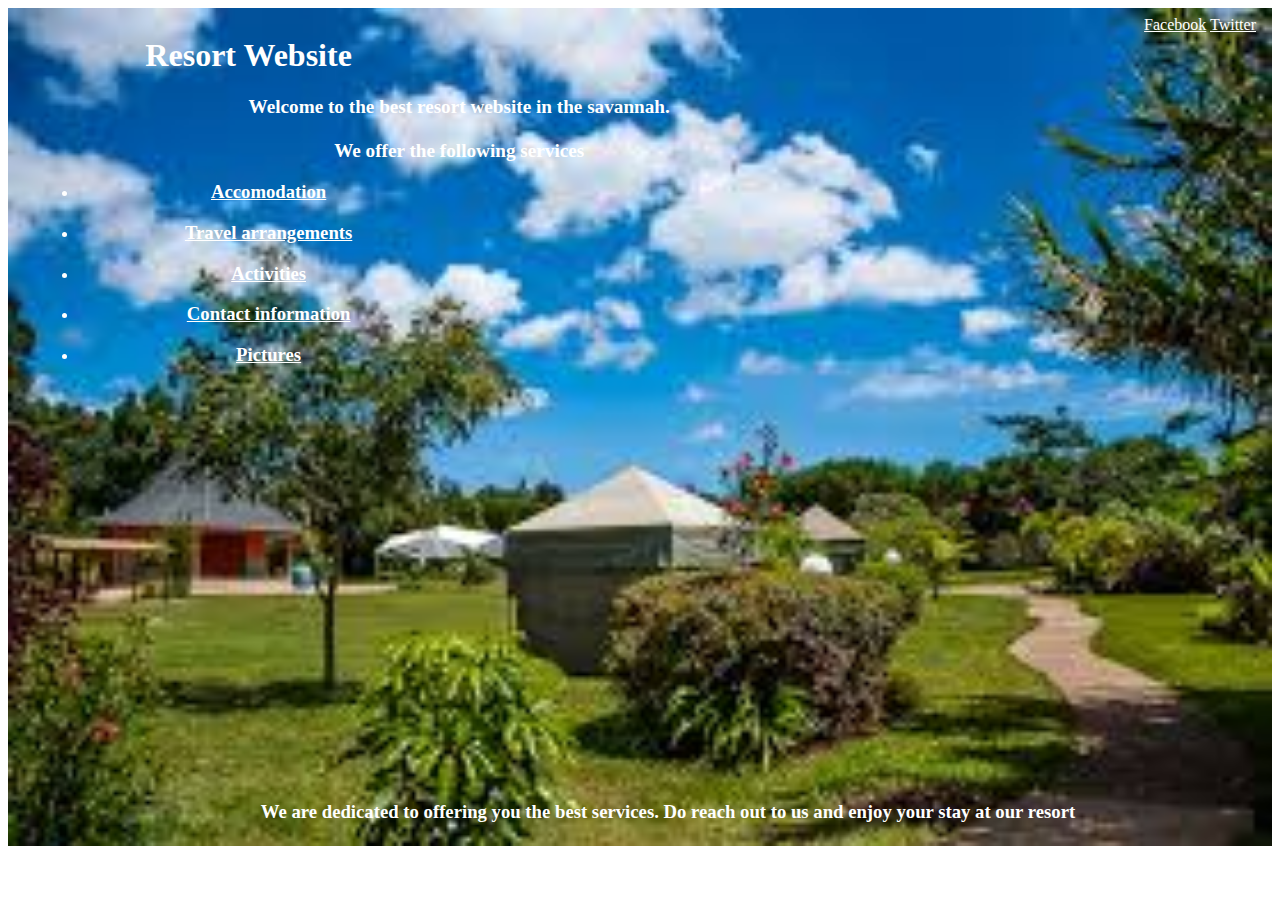
<file: index.html>
<!DOCTYPE html>
<head>
    <title>Resort website</title>
    <link rel="stylesheet" href="index.css">
    <link rel="stylesheet" href="https://cdnjs.cloudflare.com/ajax/libs/font-awesome/4.7.0/css/font-awesome.min.css">
</head>
<body>
    <div class="container">
        <img src="image1.jpeg" alt="Resort" style="width:100%;">
        <div class="top-left"><h1>
            Resort Website
        </h1>
        <p id = para> Welcome to the best resort website in the savannah. 
            <br>
            <br>
            We offer the following services
        </p>
        <ul type = bullets>
        <li><h3><a href = "accomodation.html">Accomodation</a></h3></li>
        <li><h3><a href = "travelarrangements.html">Travel arrangements</a></h3></li>
        <li><h3><a href = "activities.html">Activities</a></h3></li>
        <li><h3><a href = "contacts.html">Contact information</a></h3></li>
        <li><h3><a href = "pictures.html">Pictures</a></h3></li>
    </div>
</h3>
</ul>
        <div class="top-right"><a href= "https://touch.facebook.com/?_rdr">Facebook</a> 
            <a href= "https://twitter.com/login?lang=en">Twitter</a></div>
        <div class="bottom-center"><h3>We are dedicated to offering you the best services. Do reach out to us and enjoy your stay at our resort</h3></div>
       
      </div>
</body>
</file>
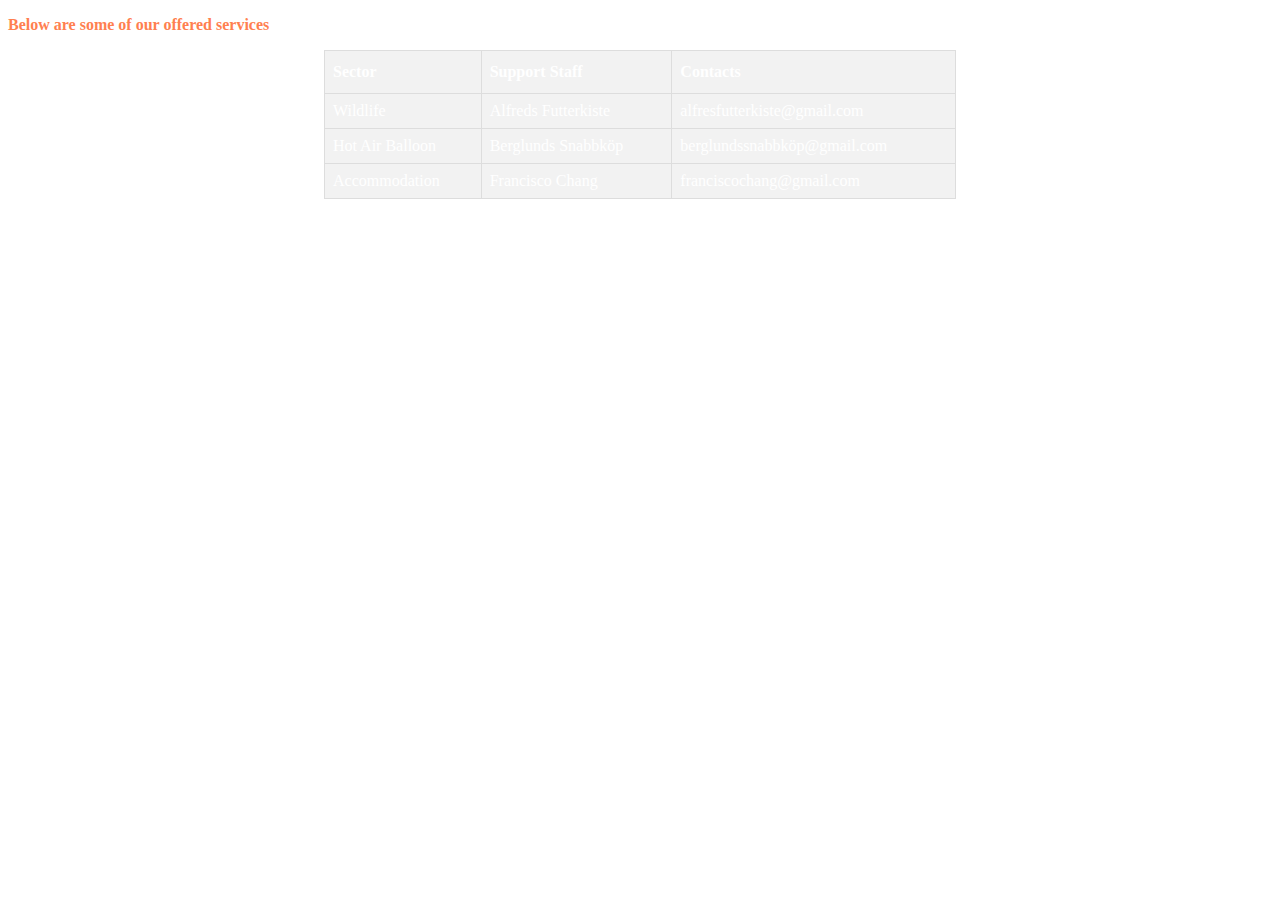
<file: activities.html>
<!DOCTYPE html>
<html>
    <head>
        <title>Activities</title>
        <link rel="stylesheet" href="index.css">
    </head>
    <body>
        <div id="services"> 
            <p class="links">Below are some of our offered services</p>
            <table id="activities">
                <tr id="rows">
                    <th>Sector</th>
                    <th>Support Staff</th>
                    <th>Contacts</th>
                </tr> 
                <tr>
                    <td>Wildlife</td>
                    <td>Alfreds Futterkiste</td>
                    <td>alfresfutterkiste@gmail.com</td>
                </tr>
                <tr>
                    <td>Hot Air Balloon</td>
                    <td>Berglunds Snabbköp</td>
                    <td>berglundssnabbköp@gmail.com</td>
                </tr>
                <tr>
                    <td>Accommodation</td>
                    <td>Francisco Chang</td>
                    <td>franciscochang@gmail.com</td>
                </tr>
             </table>
        </div>
    </body>
</html>
</file>
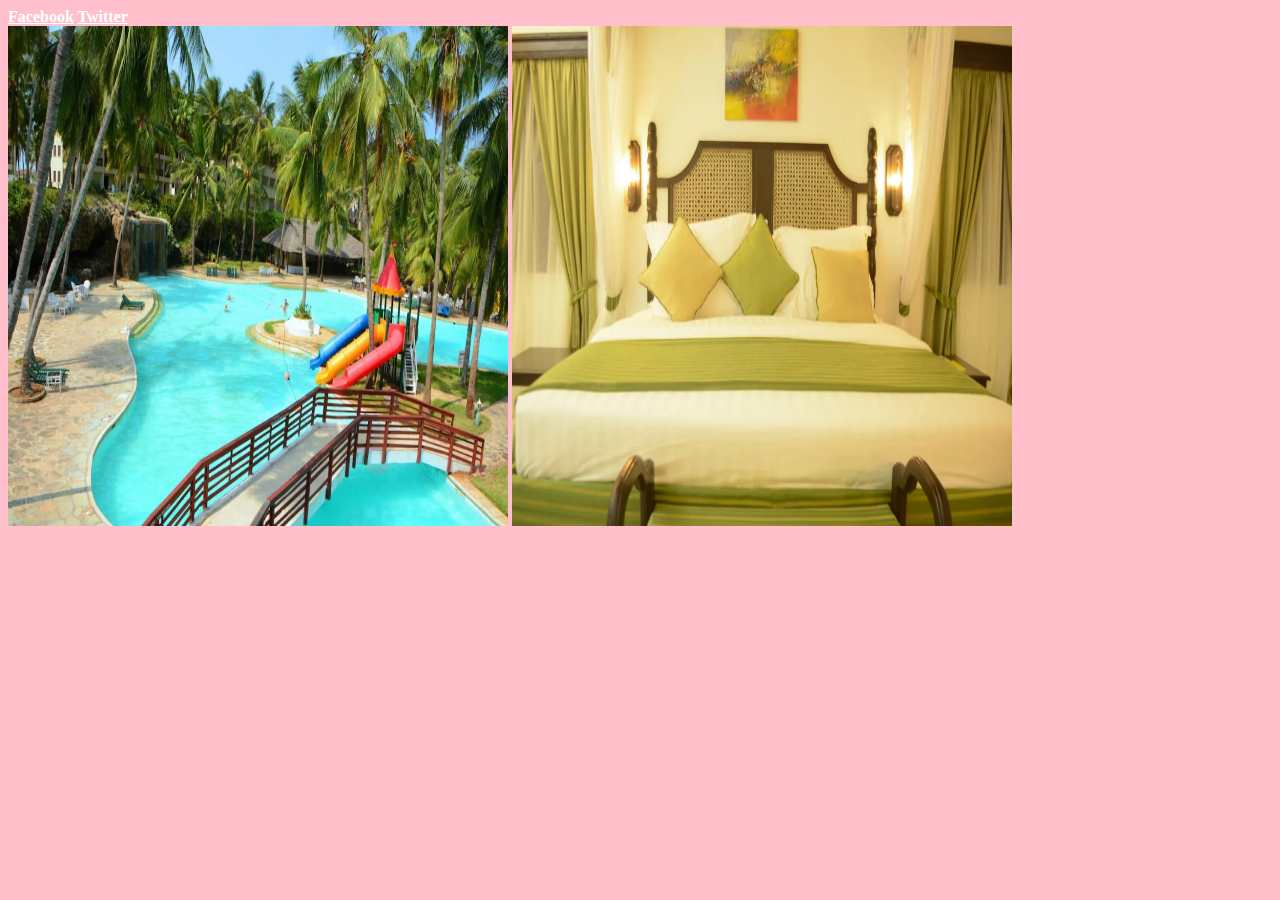
<file: pictures.html>
<!DOCTYPE html>
<html>
    <head>
        <title>Pictures</title>
        <link rel="stylesheet" href="index.css">
    </head>
    <body bgcolor="pink">
       
        <div class = "links"><a href= "https://touch.facebook.com/?_rdr">Facebook</a> 
            <a href= "https://twitter.com/login?lang=en">Twitter</a></div>
        
   
        <img id = img src = "image2.webp">
        <img id = img src = "image3.webp">
     
    </body>
</html>
</file>
<file: index.css>
/* Container holding the image and the text */
.container {
    position: relative;
    text-align: center;
    color: white;
  }
  
  /* Bottom left text */
  .bottom-left {
    position: absolute;
    bottom: 8px;
    left: 16px;
  }
  
  /* Top left text */
  .top-left {
    position:absolute;
    top: 8px;
    left: 30px;
  }
  
  /* Top right text */
  .top-right {
    position: absolute;
    top: 8px;
    right: 16px;
  }
  
  /* Bottom right text */
  .bottom-center {
    position: absolute;
    bottom: 8px;
    left: 20%;
  }
  
  /* Centered text */
  .centered {
    position: absolute;
    top: 50%;
    left: 50%;
    transform: translate(-50%, -50%);
  }
  a{
      color:white;
      padding: 0px;
      
  }
  #para{
     color:white;
     font-weight: 600;
     font-size: larger;
     position: relative;
    top: 0%;
    left: 50%;
    
  }
a:visited{
    color: yellow;
}
#fa-facebook {  
  background: #3B5998;  
  color: white;  
}
#fa-twitter {  
  background: #55ACEE;  
  color: white;  
}  
#img{
  height: 500px;
  width: 500px;
}
.links{
  color:coral;
  font-weight: 600;
  top : 8px;
  left: 10px;
}
nav {
  max-width: 960px;
  margin: 0 auto;
  padding: 10px 0;
  margin-right: 0%;
}
nav > ul{
   text-align: right;
   display: inline-flex;
}
nav>ul>li>a {
  padding: 18px;
  margin-right: 0;
  text-transform: uppercase;
  text-decoration: none;
  display: block;
  color: rgba(255, 255, 255, 0.733);
  
  }
  nav>ul>li>a:hover {
      box-shadow: 0 0 10px rgba(0, 0, 0, 0.1), inset 0 0 1px rgba(255, 255, 255, 0.6);
      background: rgba(221, 109, 35, 0.678);
      color: rgba(0, 35, 122, 0.7);
      }
      #banner{
          padding-bottom: 1.5%;
      }
      #banner > a{
          text-decoration: none;
      }
      #banner > a >h4{
          border: 2px solid white;
          width:20%;
          height: 20%;
          margin-left: 20%;
          margin-top: 10%;
          padding-bottom: 1%;
          text-align: center;
          color: white;
      }
      #banner > a >h4:hover{
          background-color: rgba(221, 109, 35, 0.678);
          color: rgba(0, 35, 122, 0.7);

      }
      #services > h3{
          text-align: left;
          color: rgba(255, 255, 255, 0.733);
      }
      #activities{
          margin-left: auto;
          margin-right: auto;
          border-collapse: collapse;
          width: 50%;

      }
      #activities td , #activities th{
          border: 1px solid#ddd;
          padding: 8px;
          color:white;
       }
       #activities tr{
           background-color:  #f2f2f2;

       }
       #activities tr:hover{
          background-color: rgb(0, 0, 0, 0.5);
          color:white;
       }
       #activities th{
           padding-top: 12px;
           padding-bottom: 12px;
           text-align: left;
           color:white
       }
</file>
